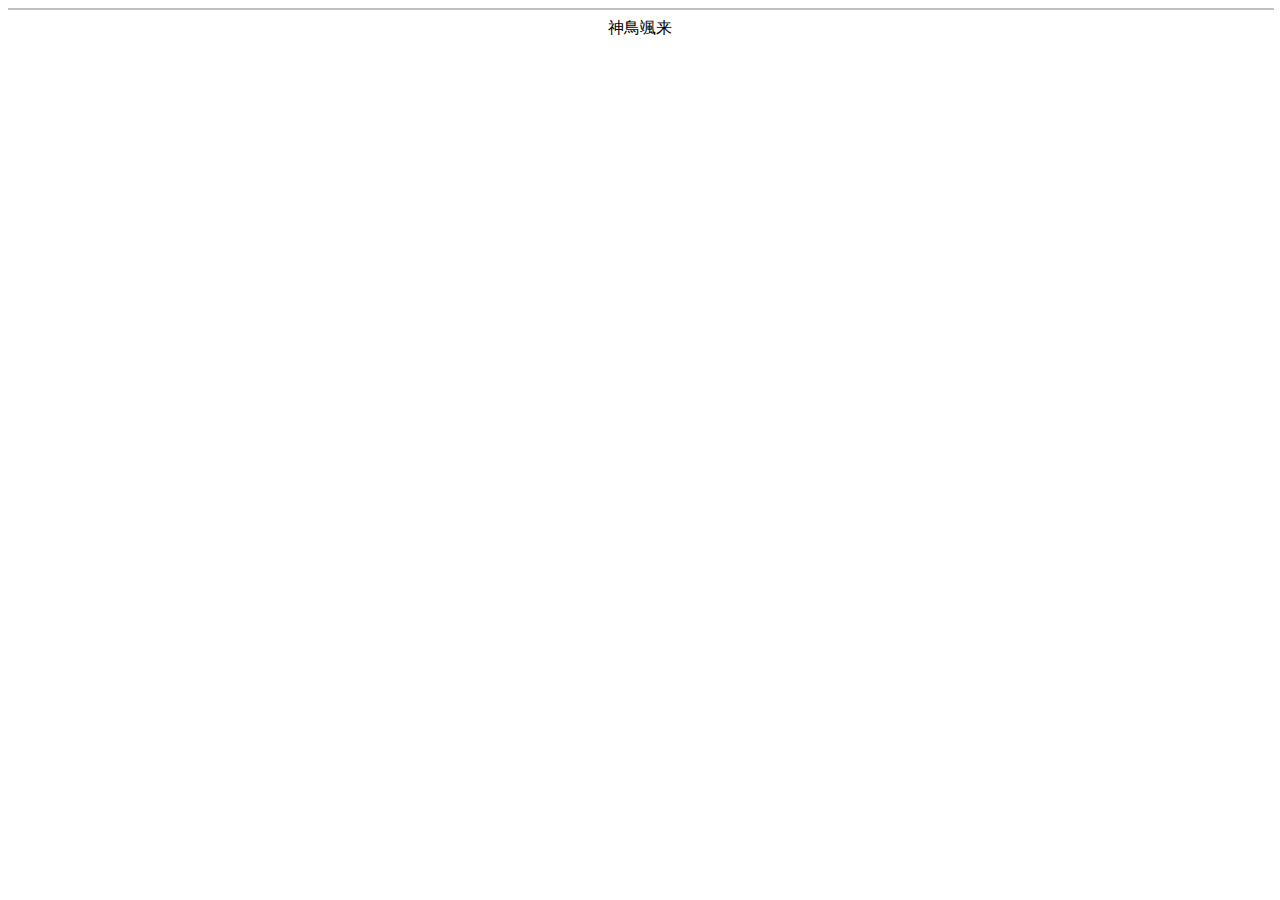
<file: hooter.html>
<!DOCTYPE html>
<html lang="ja">

<head>
  <meta charset="UTF-8">
</head>

<body>
  <hooter>
    <hr color="silver" width="100%" height="3px" padding-top="200px">
    <div align="center" padding-top="150px" font-family=sans-serif>神鳥颯来</div>
  </hooter>
</body>
</html>
</file>
